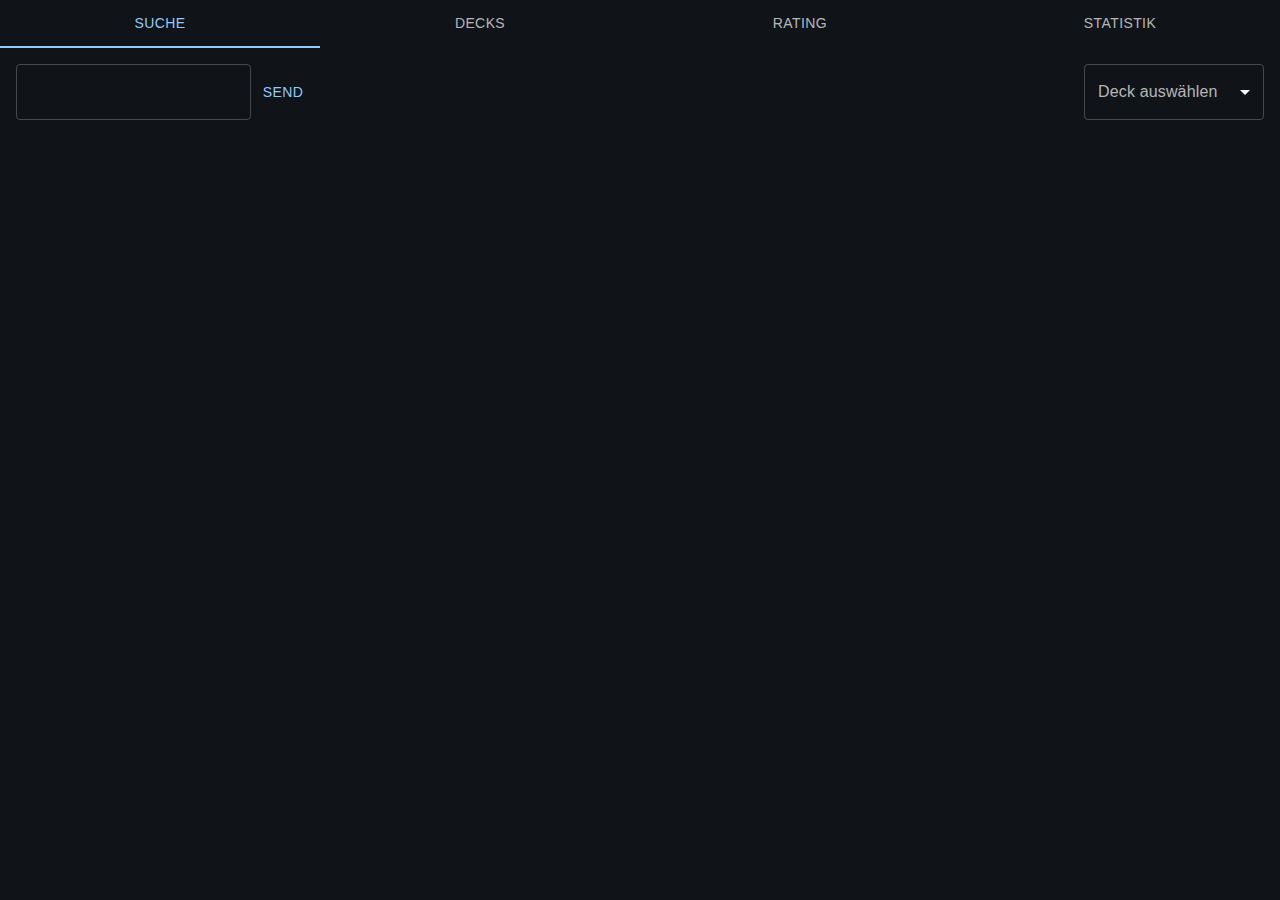
<file: index.html>
<!doctype html><html lang="en"><head><meta charset="utf-8"/><link rel="icon" href="/favicon.ico"/><meta name="viewport" content="width=device-width,initial-scale=1"/><meta name="theme-color" content="#000000"/><meta name="description" content="Web site created using create-react-app"/><link rel="apple-touch-icon" href="/logo192.png"/><link rel="manifest" href="/manifest.json"/><title>React App</title><script defer="defer" src="/static/js/main.1adc66a0.js"></script><link href="/static/css/main.dc041e4e.css" rel="stylesheet"></head><body><noscript>You need to enable JavaScript to run this app.</noscript><div id="root"></div></body></html>
</file>
<file: static/css/main.dc041e4e.css>
body,html{background-color:#101418;color:#acadbf;height:100%;margin:0;padding:0}*{box-sizing:border-box}html{display:flex;flex-direction:column}#root,body{display:flex;flex:1 1;flex-direction:column}.red{color:red}.whiteText,.whiteText p{color:#acadbf!important}.blur{-webkit-backdrop-filter:blur(8px);backdrop-filter:blur(8px);background-color:#0000004d}
/*# sourceMappingURL=main.dc041e4e.css.map*/
</file>
